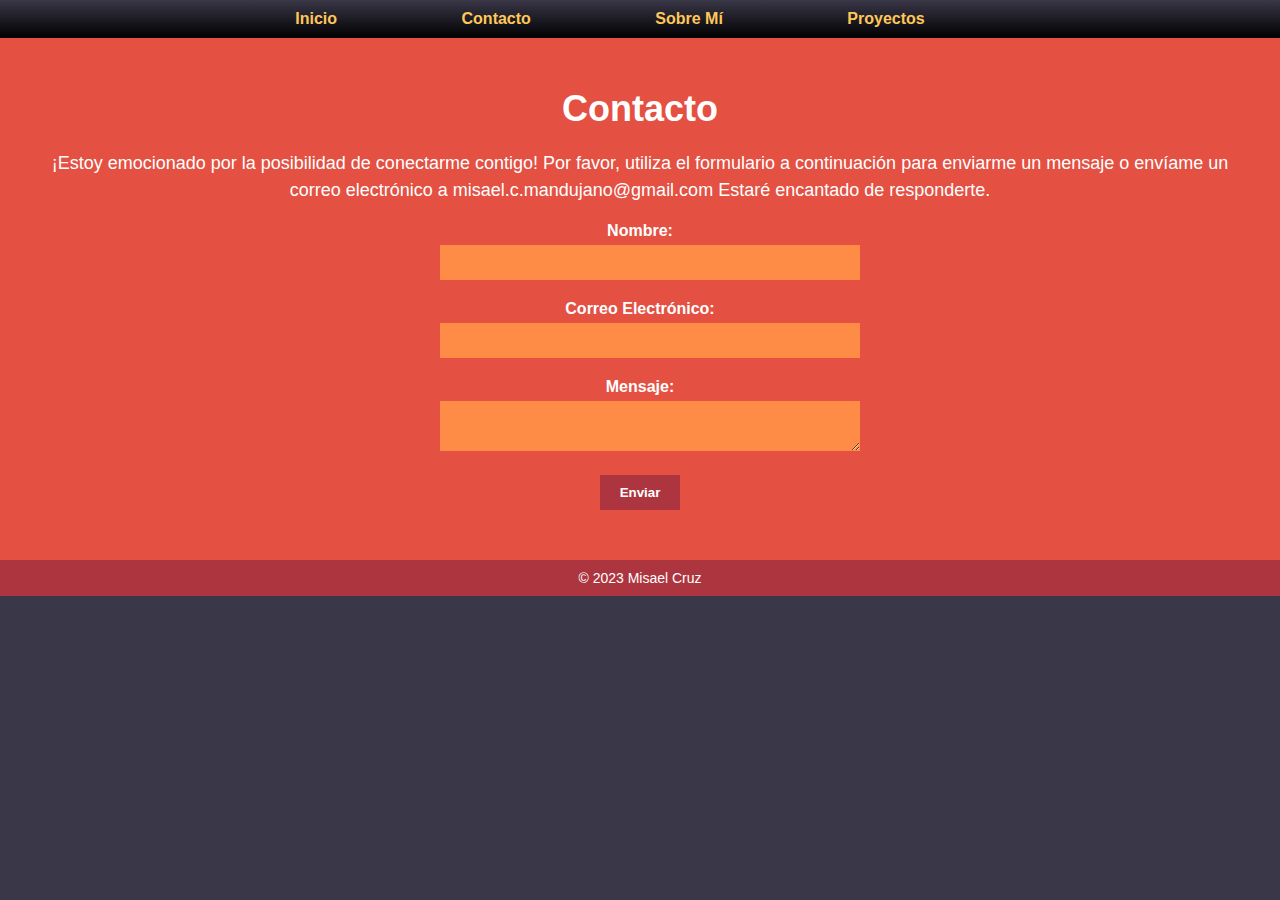
<file: contacto.html>
<!DOCTYPE html>
<html>
<head>
    <meta charset="UTF-8" />
    <title>Contacto - Pagina portafolio</title>
    <link rel="stylesheet" type="text/css" href="contacto.css">
</head>
<body>
    <nav class="navbar">
        <ul>
            <li><a href="index.html">Inicio</a></li>
            <li><a href="#contacto">Contacto</a></li>
            <li><a href="sobre.html">Sobre Mí</a></li>
            <li><a href="proyectos.html">Proyectos</a></li>
        </ul>
    </nav>

    <section id="contacto" class="contact">
        <h1>Contacto</h1>
        <p>¡Estoy emocionado por la posibilidad de conectarme contigo! Por favor, utiliza el formulario a continuación para enviarme un mensaje o envíame un correo electrónico a misael.c.mandujano@gmail.com Estaré encantado de responderte.</p>

        <form id="contact-form">
            <div class="form-group">
                <label for="name">Nombre:</label>
                <input type="text" id="name" name="name" required>
            </div>
            <div class="form-group">
                <label for="email">Correo Electrónico:</label>
                <input type="email" id="email" name="email" required>
            </div>
            <div class="form-group">
                <label for="message">Mensaje:</label>
                <textarea id="message" name="message" required></textarea>
            </div>
            <button type="submit" class="btn">Enviar</button>
        </form>
    </section>

    <footer>
        <p>&copy; 2023 Misael Cruz</p>
    </footer>
</body>
</html>
</file>
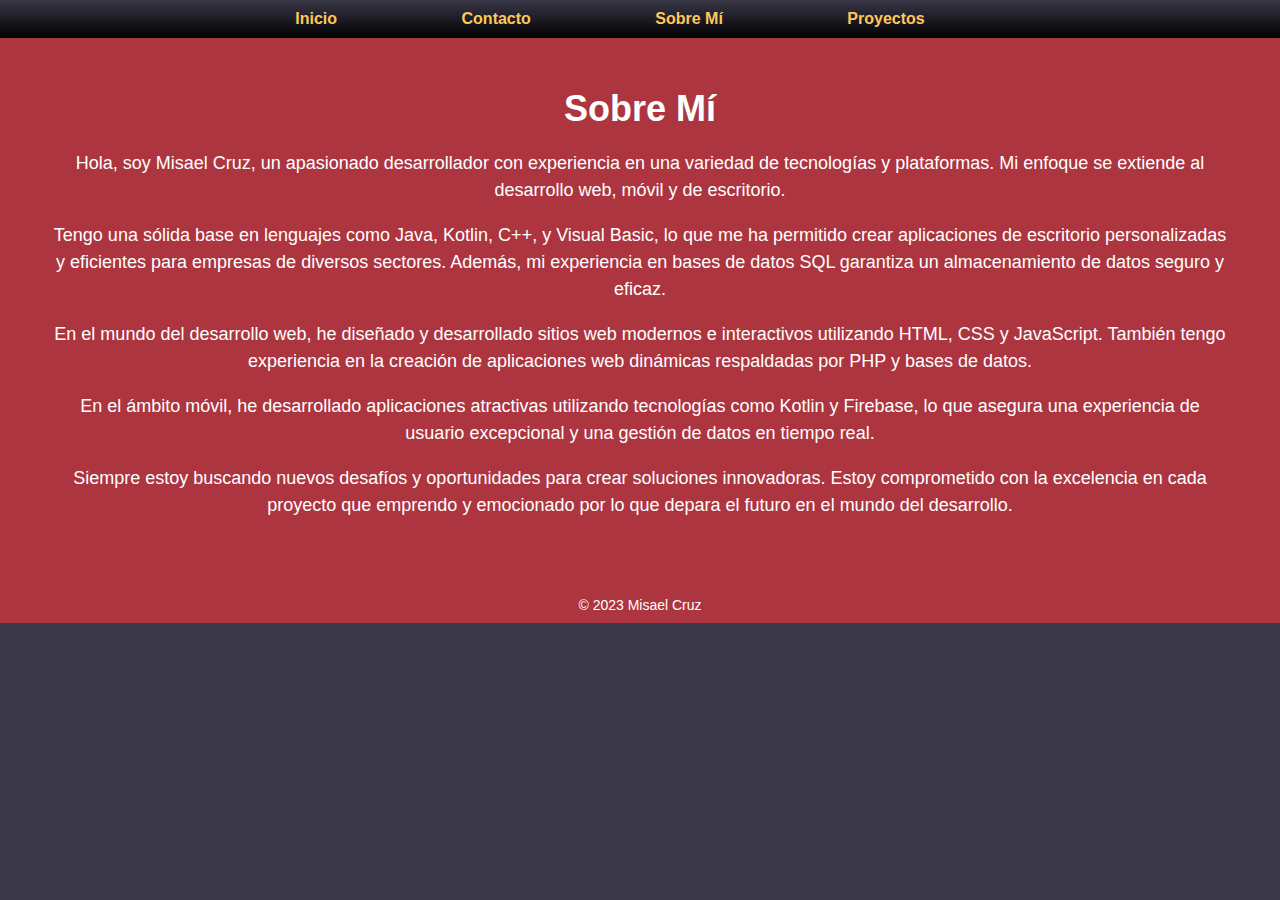
<file: sobre.html>
<!DOCTYPE html>
<html>
<head>
    <meta charset="UTF-8" />
    <title>Sobre Mí - Pagina portafolio</title>
    <link rel="stylesheet" type="text/css" href="sobre.css">
</head>
<body>
    <nav class="navbar">
        <ul>
            <li><a href="index.html">Inicio</a></li>
            <li><a href="contacto.html">Contacto</a></li>
            <li><a href="#sobre">Sobre Mí</a></li>
            <li><a href="proyectos.html">Proyectos</a></li>
        </ul>
    </nav>

    <section id="sobre" class="about">
        <h1>Sobre Mí</h1>
        <p>Hola, soy Misael Cruz, un apasionado desarrollador con experiencia en una variedad de tecnologías y plataformas. Mi enfoque se extiende al desarrollo web, móvil y de escritorio.</p>
        <p>Tengo una sólida base en lenguajes como Java, Kotlin, C++, y Visual Basic, lo que me ha permitido crear aplicaciones de escritorio personalizadas y eficientes para empresas de diversos sectores. Además, mi experiencia en bases de datos SQL garantiza un almacenamiento de datos seguro y eficaz.</p>
        <p>En el mundo del desarrollo web, he diseñado y desarrollado sitios web modernos e interactivos utilizando HTML, CSS y JavaScript. También tengo experiencia en la creación de aplicaciones web dinámicas respaldadas por PHP y bases de datos.</p>
        <p>En el ámbito móvil, he desarrollado aplicaciones atractivas utilizando tecnologías como Kotlin y Firebase, lo que asegura una experiencia de usuario excepcional y una gestión de datos en tiempo real.</p>
        <p>Siempre estoy buscando nuevos desafíos y oportunidades para crear soluciones innovadoras. Estoy comprometido con la excelencia en cada proyecto que emprendo y emocionado por lo que depara el futuro en el mundo del desarrollo.</p>
    </section>

    <footer>
        <p>&copy; 2023 Misael Cruz</p>
    </footer>
</body>
</html>
</file>
<file: contacto.css>
/* Estilos generales */
body {
    font-family: 'Roboto', sans-serif;
    background-color: #3A3748;
    color: #FFFFFF;
    margin: 0;
    padding: 0;
}

.navbar {
    /*  font-family: 'Montserrat', sans-serif;
      font-family: 'Poppins', sans-serif;
      font-family: 'Quicksand', sans-serif;
      font-family: 'Raleway', sans-serif;
      font-family: 'Roboto', sans-serif;
      */
  
      font-family: 'Montserrat', sans-serif;
  
      background-image: linear-gradient(to bottom, #3A3748, #000000);
      padding: 10px 0; 
      margin: 0;
      
  
  }
  
  
  .navbar ul {
      list-style: none; 
      margin: 0;
      padding: 0;
      text-align: center; 
  }
  
  .navbar li {
      display: inline; 
      margin-right: 60px; 
  }
  
  
  .navbar a {
      text-decoration: none; 
      color: #FFC758; 
      font-weight: bold; 
      font-size: 16px; 
      padding: 10px 20px; 
      margin: 0 10px; 
      box-sizing: border-box; 
      width: auto; 
  }
  

.contact {
    background-color: #E45042;
    padding: 50px;
    text-align: center;
}

.contact h1 {
    color: #FFFFFF;
    font-size: 36px;
    margin: 0 0 20px;
}

.contact p {
    font-size: 18px;
    line-height: 1.5;
}

/* Formulario de contacto */
#contact-form {
    margin-top: 20px;
    max-width: 400px;
    margin: 0 auto;
}

.form-group {
    margin-bottom: 20px;
}

label {
    display: block;
    font-weight: 700;
    color: #FFFFFF;
    margin-bottom: 5px;
}

input[type="text"],
input[type="email"],
textarea {
    width: 100%;
    padding: 10px;
    border: none;
    background-color: #FF8C46;
    color: #3A3748;
}

button {
    background-color: #AD353F;
    color: #FFFFFF;
    border: none;
    padding: 10px 20px;
    font-weight: 700;
    cursor: pointer;
    transition: background-color 0.3s;
}

button:hover {
    background-color: #FF8C46;
}

/* Footer */
footer {
    text-align: center;
    background-color: #AD353F;
    padding: 10px 0;
}

footer p {
    color: #FFFFFF;
    font-size: 14px;
    margin: 0;
}
</file>
<file: sobre.css>
/* Estilos generales */
body {
    font-family: 'Roboto', sans-serif;
    background-color: #3A3748;
    color: #FFFFFF;
    margin: 0;
    padding: 0;
}

.navbar {
    font-family: 'Montserrat', sans-serif;
    background-image: linear-gradient(to bottom, #3A3748, #000000);
    padding: 10px 0;
    margin: 0;
}

.navbar ul {
    list-style: none;
    margin: 0;
    padding: 0;
    text-align: center;
}

.navbar li {
    display: inline;
    margin-right: 60px;
}

.navbar a {
    text-decoration: none;
    color: #FFC758;
    font-weight: bold;
    font-size: 16px;
    padding: 10px 20px;
    margin: 0 10px;
    box-sizing: border-box;
    width: auto;
}

/* Estilos para la sección "Sobre Mí" */
.about {
    background-color: #AD353F;
    padding: 50px;
    text-align: center;
}

.about h1 {
    color: #FFFFFF;
    font-size: 36px;
    margin: 0 0 20px;
}

.about p {
    font-size: 18px;
    line-height: 1.5;
}

/* Footer */
footer {
    text-align: center;
    background-color: #AD353F;
    padding: 10px 0;
}

footer p {
    color: #FFFFFF;
    font-size: 14px;
    margin: 0;
}
</file>
